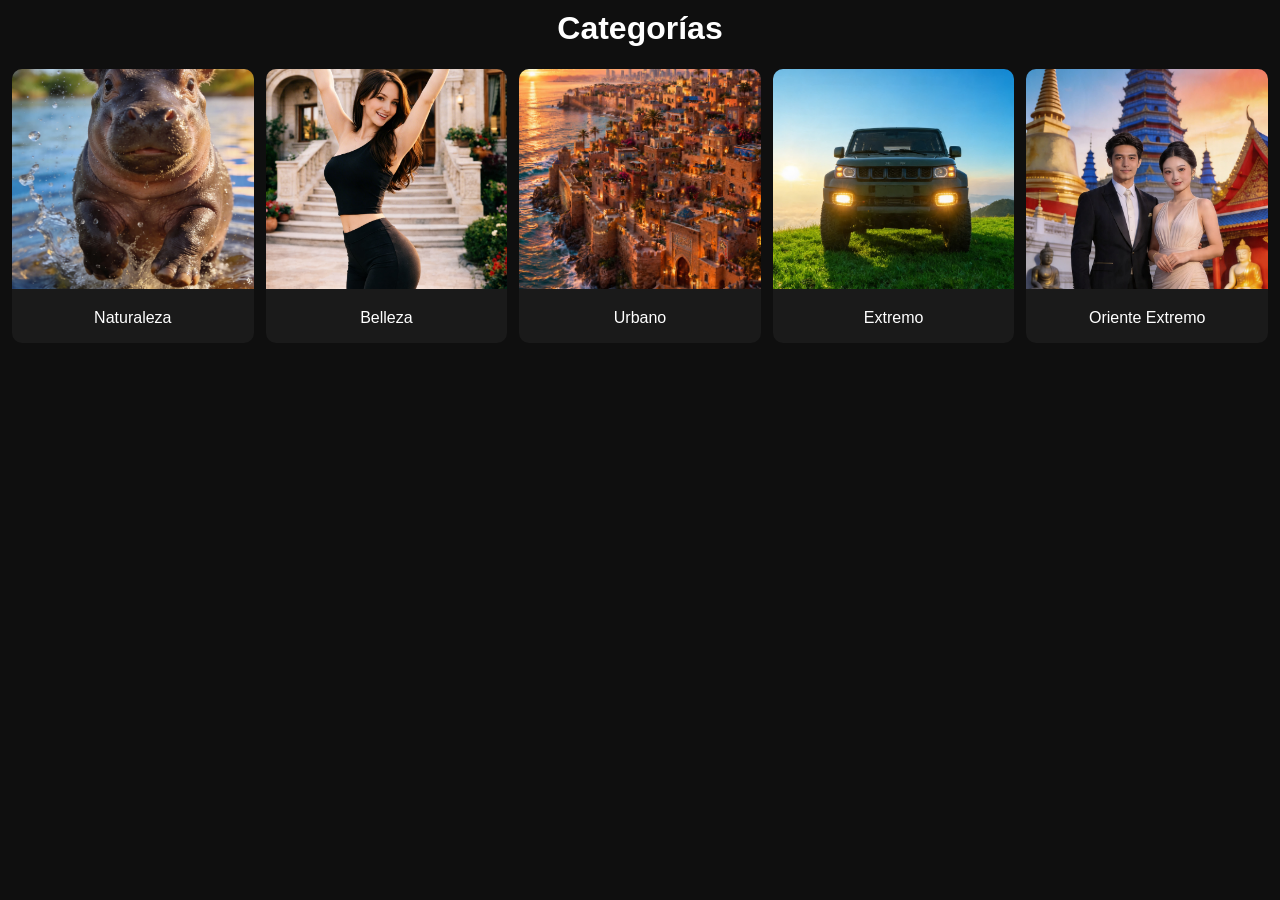
<file: index.html>
<!DOCTYPE html>
<html lang="es">
<head>
<meta charset="UTF-8">
<meta name="viewport" content="width=device-width, initial-scale=1.0">

<title>Galería de Fondos</title>

<!-- ⚡ PRELOAD (portadas más rápidas) -->
<link rel="preload" as="image" href="https://diego972018-gif.github.io/galeria/fondos/naturaleza/fondo_1.jpg">
<link rel="preload" as="image" href="https://diego972018-gif.github.io/galeria/fondos/belleza/fondo_1.jpg">

<!-- ⚡ CACHE -->
<meta http-equiv="Cache-Control" content="public, max-age=31536000">

<style>
body {
    margin: 0;
    font-family: Arial;
    background: #0f0f0f;
    color: white;
    text-align: center;
}

h1 {
    margin: 10px;
}

.galeria {
    display: grid;
    grid-template-columns: repeat(auto-fit, minmax(160px, 1fr));
    gap: 12px;
    padding: 12px;
}

.card {
    background: #1a1a1a;
    border-radius: 10px;
    overflow: hidden;
    transition: transform 0.2s;
}

.card:hover {
    transform: scale(1.03);
}

.card img {
    width: 100%;
    height: 220px;
    object-fit: cover;
    cursor: pointer;
}

/* ⚡ BOTONES */
.boton {
    margin: 10px;
    padding: 10px 18px;
    background: #00c853;
    border-radius: 8px;
    display: inline-block;
    cursor: pointer;
}

/* 🔍 VISOR */
#visor {
    position: fixed;
    top: 0;
    left: 0;
    width: 100%;
    height: 100%;
    background: rgba(0,0,0,0.96);
    display: none;
    flex-direction: column;
    justify-content: center;
    align-items: center;
}

#visor img {
    max-width: 92%;
    max-height: 75%;
}
</style>
</head>

<body>

<h1 id="titulo">Categorías</h1>
<div id="volver" class="boton" style="display:none;" onclick="volver()">⬅ Volver</div>

<div class="galeria" id="contenedor"></div>

<!-- 🔍 VISOR -->
<div id="visor" onclick="cerrarVisor(event)">
    <img id="visorImg" onclick="event.stopPropagation()">
    <div class="boton" onclick="event.stopPropagation(); usarFondo()">Usar como fondo</div>
</div>

<script>
let imagenActual = ""; // Esta variable ahora siempre guardará la URL completa

// ⚡ URL BASE DE LA GALERÍA WEB (MUY IMPORTANTE PARA CONSTRUIR LAS RUTAS COMPLETAS)
const baseUrl = "https://diego972018-gif.github.io/galeria/";

// 📱 DETECTAR APPS
const ua = navigator.userAgent;
const esApp = ua.includes("LECTOSCAN_APP") || ua.includes("TRADUVOZ_APP");

// 🔒 BLOQUEO SOLO WEB
if (!esApp) {
    document.addEventListener("contextmenu", e => e.preventDefault());
    document.addEventListener("dragstart", e => e.preventDefault());
    document.addEventListener("selectstart", e => e.preventDefault());
}

// 📁 CATEGORÍAS
const categorias = {
    naturaleza: "Naturaleza",
    belleza: "Belleza",
    urbano: "Urbano",
    extremo: "Extremo",
    oriente_extremo: "Oriente Extremo"
};

// 🔍 PARAMETROS URL
const params = new URLSearchParams(window.location.search);
const cat = params.get("cat");

// 🚀 INICIO
if (cat) {
    cargarImagenes(cat);
} else {
    cargarCategorias();
}

// 🏠 MOSTRAR CATEGORÍAS
function cargarCategorias() {
    const cont = document.getElementById("contenedor");

    for (let c in categorias) {
        // La portada puede seguir siendo relativa para la visualización inicial de la categoría
        const portadaRelativa = `fondos/${c}/fondo_1.jpg`;
        // PERO, para el preload, es mejor que sea la URL completa
        // <link rel="preload" as="image" href="https://diego972018-gif.github.io/galeria/fondos/naturaleza/fondo_1.jpg">
        // (Esto ya se ajustó en las etiquetas <link rel="preload"> en el <head>)

        cont.innerHTML += `
            <div class="card">
                <img src="${portadaRelativa}"
                     loading="eager"
                     decoding="async"
                     onclick="abrirCategoria('${c}')">
                <p>${categorias[c]}</p>
            </div>
        `;
    }
}

// 📂 ABRIR CATEGORÍA
function abrirCategoria(c) {
    window.location.href = "?cat=" + c;
}

// 🔙 VOLVER
function volver() {
    window.location.href = window.location.pathname;
}

// 🖼️ CARGAR IMÁGENES (1–30)
function cargarImagenes(c) {

    document.getElementById("titulo").innerText = categorias[c];
    document.getElementById("volver").style.display = "inline-block";

    const cont = document.getElementById("contenedor");

    for (let i = 1; i <= 40; i++) { // *** MODIFICADO DE 20 A 30 ***
        const rutaRelativa = `fondos/${c}/fondo_${i}.jpg`;
        const rutaCompleta = new URL(rutaRelativa, baseUrl).href; // Construye la URL completa

        cont.innerHTML += `
            <div class="card">
                <img src="${rutaCompleta}" // Usamos la URL completa para src
                     loading="lazy"
                     decoding="async"
                     onclick="abrirVisor('${rutaCompleta}')" // Pasamos la URL completa al visor
                     onerror="this.style.display='none'">
            </div>
        `;
    }
}

// 🔍 VISOR
function abrirVisor(srcCompleta) {
    // 'srcCompleta' ya debería ser la URL completa gracias a cargarImagenes
    imagenActual = srcCompleta; // Guarda la URL completa
    document.getElementById("visor").style.display = "flex";
    document.getElementById("visorImg").src = srcCompleta; // El visor carga la URL completa
}

function cerrarVisor(e) {
    if (e.target.id === "visor") {
        document.getElementById("visor").style.display = "none";
    }
}

// 📲 ENVIAR A APP
function usarFondo() {
    // 'imagenActual' ya contiene la URL completa y está lista para ser enviada
    window.location.href = "app://setwallpaper?img=" + encodeURIComponent(imagenActual);
}
</script>

</body>
</html>
</file>
